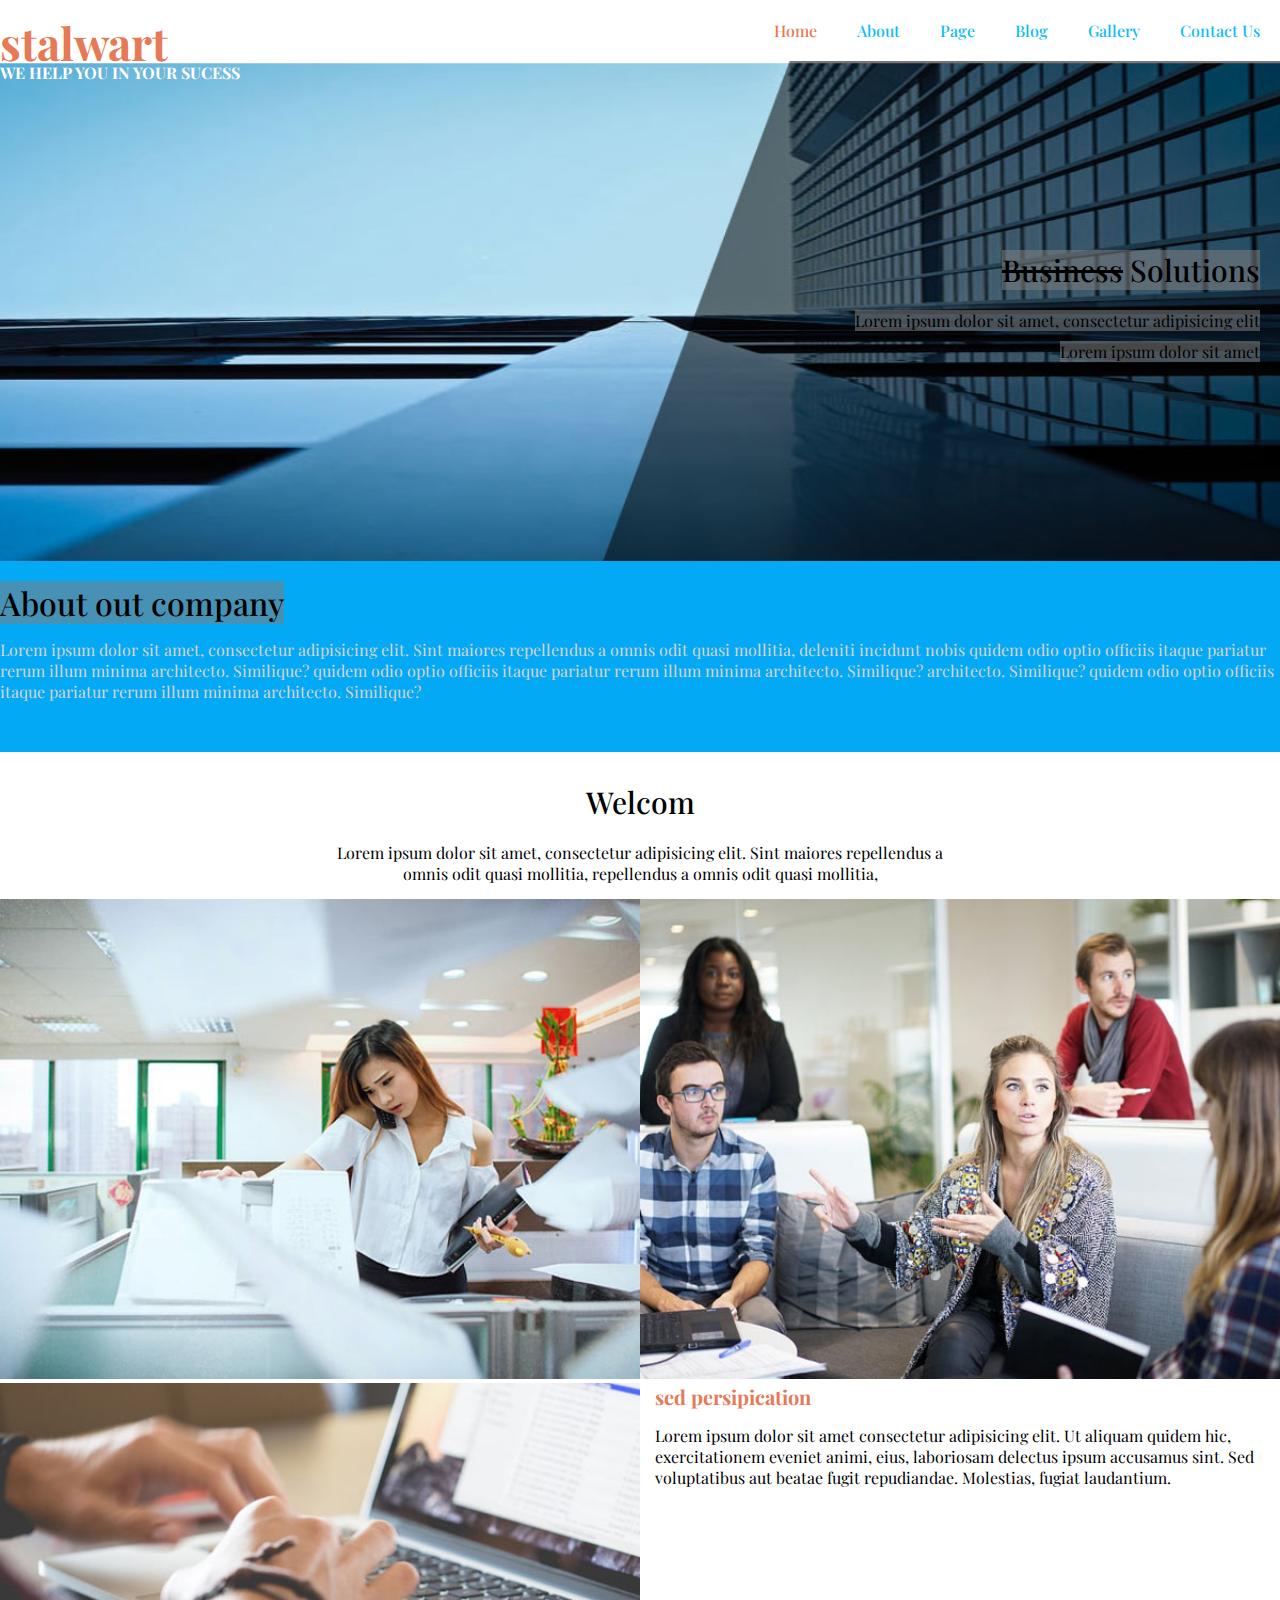
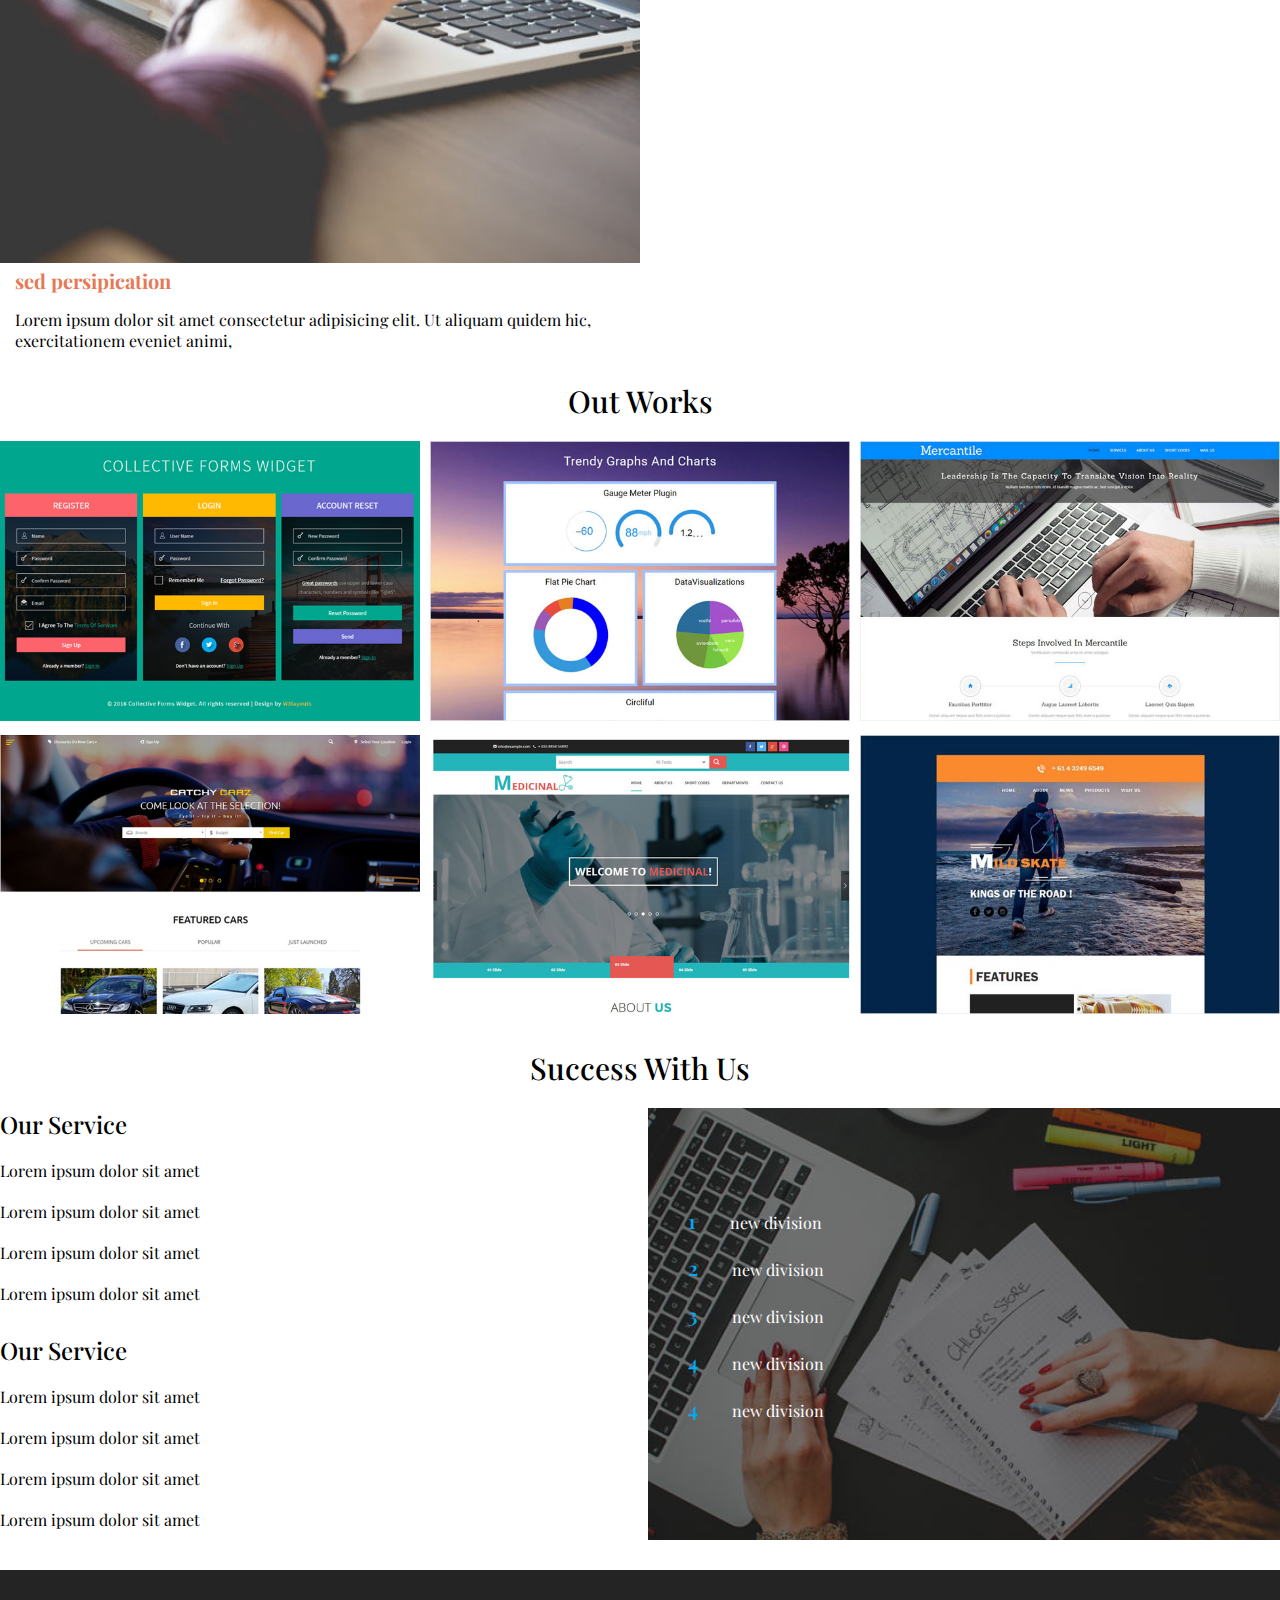
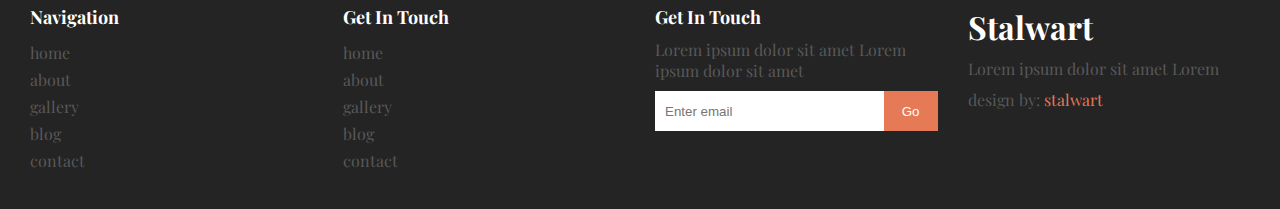
<file: BC09_STALWART_NGUYENVANTRI/index.html>
<!DOCTYPE html>
<html lang="en">
  <head>
    <meta charset="UTF-8" />
    <meta http-equiv="X-UA-Compatible" content="IE=edge" />
    <meta name="viewport" content="width=device-width, initial-scale=1.0" />
    <title>STALWART</title>
    <!-- link index.css -->
    <link rel="stylesheet" href="./css/index.css" />
    <!-- font -->
    <link href="https://fonts.googleapis.com/css2?family=Playfair+Display:ital,wght@0,400;0,500;0,700;1,400&display=swap" rel="stylesheet">
    <!-- link fontawesome -->
    <link
      rel="stylesheet"
      href="https://pro.fontawesome.com/releases/v5.10.0/css/all.css"
      integrity="sha384-AYmEC3Yw5cVb3ZcuHtOA93w35dYTsvhLPVnYs9eStHfGJvOvKxVfELGroGkvsg+p"
      crossorigin="anonymous"
    />
  </head>

  <body>
    <!-- HEADER -->
    <header>
        <div class="header__content wight-content">
            <h1 class="logo">
                stalwart
                <p>WE HELP YOU IN YOUR SUCESS</p>
              </h1>
              <nav>
                <ul>
                  <li>
                    <a href="#">home</a>
                  </li>
                  <li>
                    <a href="#">about</a>
                  </li>
                  <li>
                    <a href="#">page</a>
                  </li>
                  <li>
                    <a href="#">blog</a>
                  </li>
                  <li>
                    <a href="#">gallery</a>
                  </li>
                  <li>
                    <a href="#">contact us</a>
                  </li>
                </ul>
              </nav>
        </div>
    </header>
    <!-- END HEADER -->
    <!-- BANNER -->
    <section class="banner">
        <div class="banner__content wight-content">
            <div class="banner__content__text">
                <h1> <del>business</del> solutions</h1>
                <p>
                  Lorem ipsum dolor sit amet, consectetur adipisicing elit
                </p>
                <p>
                    Lorem ipsum dolor sit amet
                </p>
            </div>
      </div>
    </section>
    <!-- END BANNER -->
    <!-- ABOUT -->
    <section class="about">
        <div class="about__description wight-content">
            <h1>About out company</h1>
            <p>
              Lorem ipsum dolor sit amet, consectetur adipisicing elit. Sint maiores
              repellendus a omnis odit quasi mollitia, deleniti incidunt nobis
              quidem odio optio officiis itaque pariatur rerum illum minima
              architecto. Similique? quidem odio optio officiis itaque pariatur rerum illum minima
              architecto. Similique? architecto. Similique? quidem odio optio officiis itaque pariatur rerum illum minima
              architecto. Similique?
            </p>
            </p>
        </div>
    </section>
    <!-- END ABOUT -->
    <!-- WELCOM -->
    <section class="welcom">
      <h1 class="title-big">welcom</h1>
      <p>
        Lorem ipsum dolor sit amet, consectetur adipisicing elit. Sint maiores
        repellendus a omnis odit quasi mollitia, repellendus a omnis odit quasi mollitia,
      </p>
      <div class="welcom__content wight-content">
        <div class="welcom__box">
          <div class="welcom__box__item">
            <img src="./img/a1.jpg" alt="" />
          </div>
        </div>
        <div class="welcom__box">
          <div class="welcom__box__item">
            <img src="./img/a2.jpg" alt="" />
          </div>
        </div>
        <div class="welcom__box">
          <div class="welcom__box__item">
            <img src="./img/21.jpg" alt="" />
          </div>
        </div>
        <div class="welcom__box">
          <div class="welcom__box__item welcom__box__item--text ">
            <div class="welcom__box__icon">
                <i class="fas fa-angle-up"></i>
            </div>
            <div class="welcom__box__text">
                <h1>
                  sed persipication
                </h1>
                <p>
                  Lorem ipsum dolor sit amet consectetur adipisicing elit. Ut
                  aliquam quidem hic, exercitationem eveniet animi, eius, laboriosam
                  delectus ipsum accusamus sint. Sed voluptatibus aut beatae fugit
                  repudiandae. Molestias, fugiat laudantium.
                </p>
            </div>
          </div>
        </div>
        <div class="welcom__box">
            <div class="welcom__box__item welcom__box__item--text ">
                <div class="welcom__box__icon">
                    <i class="fas fa-angle-up"></i>
                </div>
                <div class="welcom__box__text">
                    <h1>
                      sed persipication
                    </h1>
                    <p>
                      Lorem ipsum dolor sit amet consectetur adipisicing elit. Ut
                      aliquam quidem hic, exercitationem eveniet animi,
                    </p>
                </div>
            </div>
          </div>
      </div>
    </section>
    <!-- END WELCOM -->
    <!-- WORKS -->
    <section class="works">
        <h1 class="title-big">out works</h1>
        <div class="works__content wight-content">
            <div class="works__box">
                <div class="works__box__item">
                    <img src="./img/p1.jpg" alt="">
                </div>
            </div>
            <div class="works__box">
                <div class="works__box__item">
                    <img src="./img/p2.jpg" alt="">
                </div>
            </div>
            <div class="works__box">
                <div class="works__box__item">
                    <img src="./img/p3.jpg" alt="">
                </div>
            </div>
            <div class="works__box">
                <div class="works__box__item">
                    <img src="./img/p4.jpg" alt="">
                </div>
            </div>
            <div class="works__box">
                <div class="works__box__item">
                    <img src="./img/p5.jpg" alt="">
                </div>
            </div>
            <div class="works__box">
                <div class="works__box__item">
                    <img src="./img/p6.jpg" alt="">
                </div>
            </div>
        </div>
    </section>
    <!-- END WORKS -->
    <!-- SUCCEED -->
    <section class="succeed">
        <h1 class="title-big">success with us</h1>
        <div class="succeed__content wight-content">
            <div class="succeed__box">
                <div class="succeed__box__item">
                    <h2>our service</h2>
                    <ul>
                        <li>
                            <a href="#">Lorem ipsum dolor sit amet</a>
                        </li>
                        <li>
                            <a href="#">Lorem ipsum dolor sit amet</a>
                        </li>
                        <li>
                            <a href="#">Lorem ipsum dolor sit amet</a>
                        </li>
                        <li>
                            <a href="#">Lorem ipsum dolor sit amet</a>
                        </li>
                    </ul>
                    <h2>our service</h2>
                    <ul>
                        <li>
                            <a href="#">Lorem ipsum dolor sit amet</a>
                        </li>
                        <li>
                            <a href="#">Lorem ipsum dolor sit amet</a>
                        </li>
                        <li>
                            <a href="#">Lorem ipsum dolor sit amet</a>
                        </li>
                        <li>
                            <a href="#">Lorem ipsum dolor sit amet</a>
                        </li>
                    </ul>
                </div>
            </div>
            <div class="succeed__box">
                <div class="succeed__box__item">
                   <!-- <img src="./img/index-serives.jpg" alt=""> -->
                   <ul>
                       <li>
                           <span>1</span>
                           <a href="">new division</a>
                        </li>
                       <li>
                           <span>2</span>
                           <a href="">new division</a>
                        </li>
                       <li>
                           <span>3</span>
                           <a href="">new division</a>
                        </li>
                       <li>
                           <span>4</span>
                           <a href="">new division</a>
                        </li>
                       <li>
                           <span>4</span>
                           <a href="">new division</a>
                        </li>
                   </ul>
                </div>
            </div>
        </div>
    </section>
    <!-- END SUCCEED -->
    <!-- FOOTER -->
    <footer>
        <div class="footer__content wight-content">
            <div class="footer__col">
                <div class="footer__col__item">
                    <h2>navigation</h2>
                    <ul>
                        <li><a href="">home</a></li>
                        <li><a href="">about</a></li>
                        <li><a href="">gallery</a></li>
                        <li><a href="">blog</a></li>
                        <li><a href="">contact</a></li>
                    </ul>
                </div>
            </div>
            <div class="footer__col">
                <div class="footer__col__item">
                    <h2>get in touch</h2>
                    <ul>
                        <li><a href="">home</a></li>
                        <li><a href="">about</a></li>
                        <li><a href="">gallery</a></li>
                        <li><a href="">blog</a></li>
                        <li><a href="">contact</a></li>
                    </ul>
                </div>
            </div>
            <div class="footer__col">
                <div class="footer__col__item">
                    <h2>get in touch</h2>
                    <p>Lorem ipsum dolor sit amet Lorem ipsum dolor sit amet</p>
                    <form action="">
                        <input type="email" placeholder="Enter email">
                        <input type="button" value="Go">
                    </form>
                </div>
            </div>
            <div class="footer__col">
                <div class="footer__col__item">
                    <h1>stalwart</h1>
                    <p>Lorem ipsum dolor sit amet Lorem
                    </p>
                    <p>design by: <a href="">stalwart</a></p>
                </div>
            </div>
        </div>
    </footer>
    <!-- END FOOTER -->
  </body>
</html>
</file>
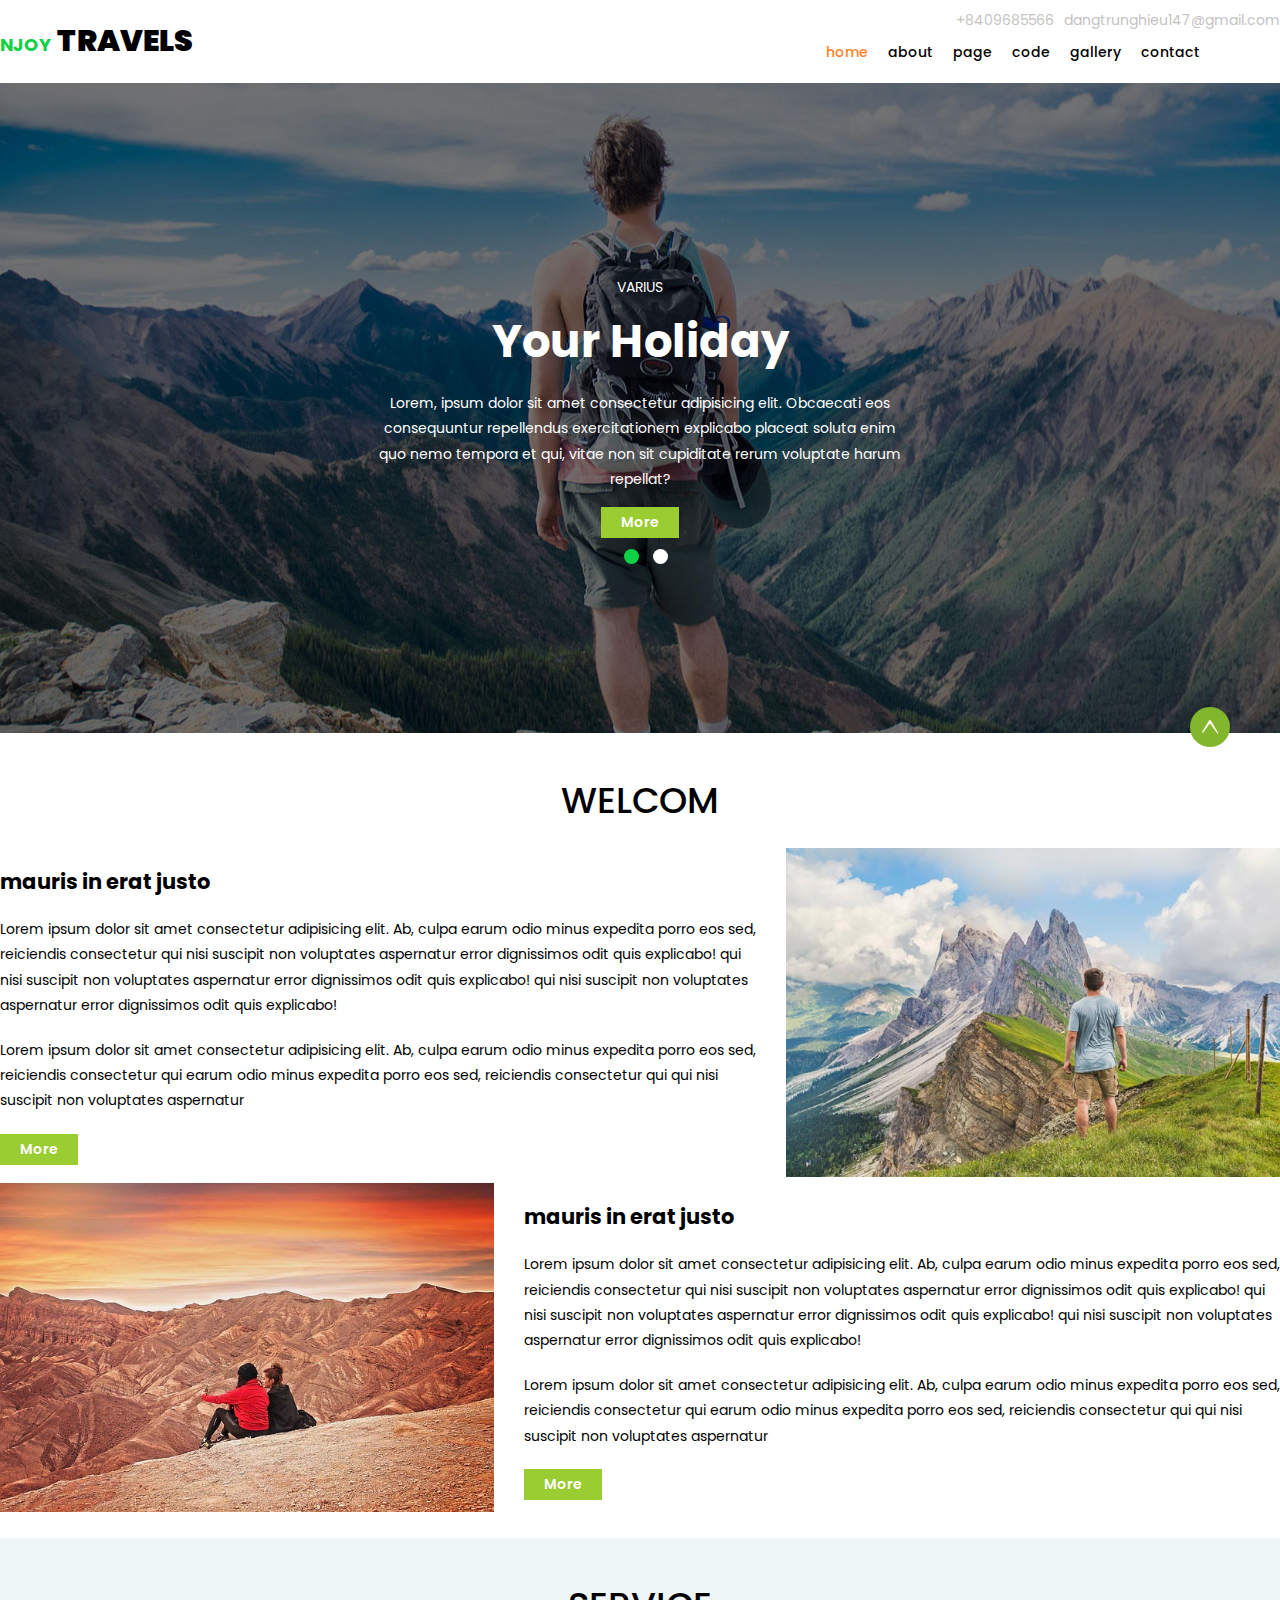
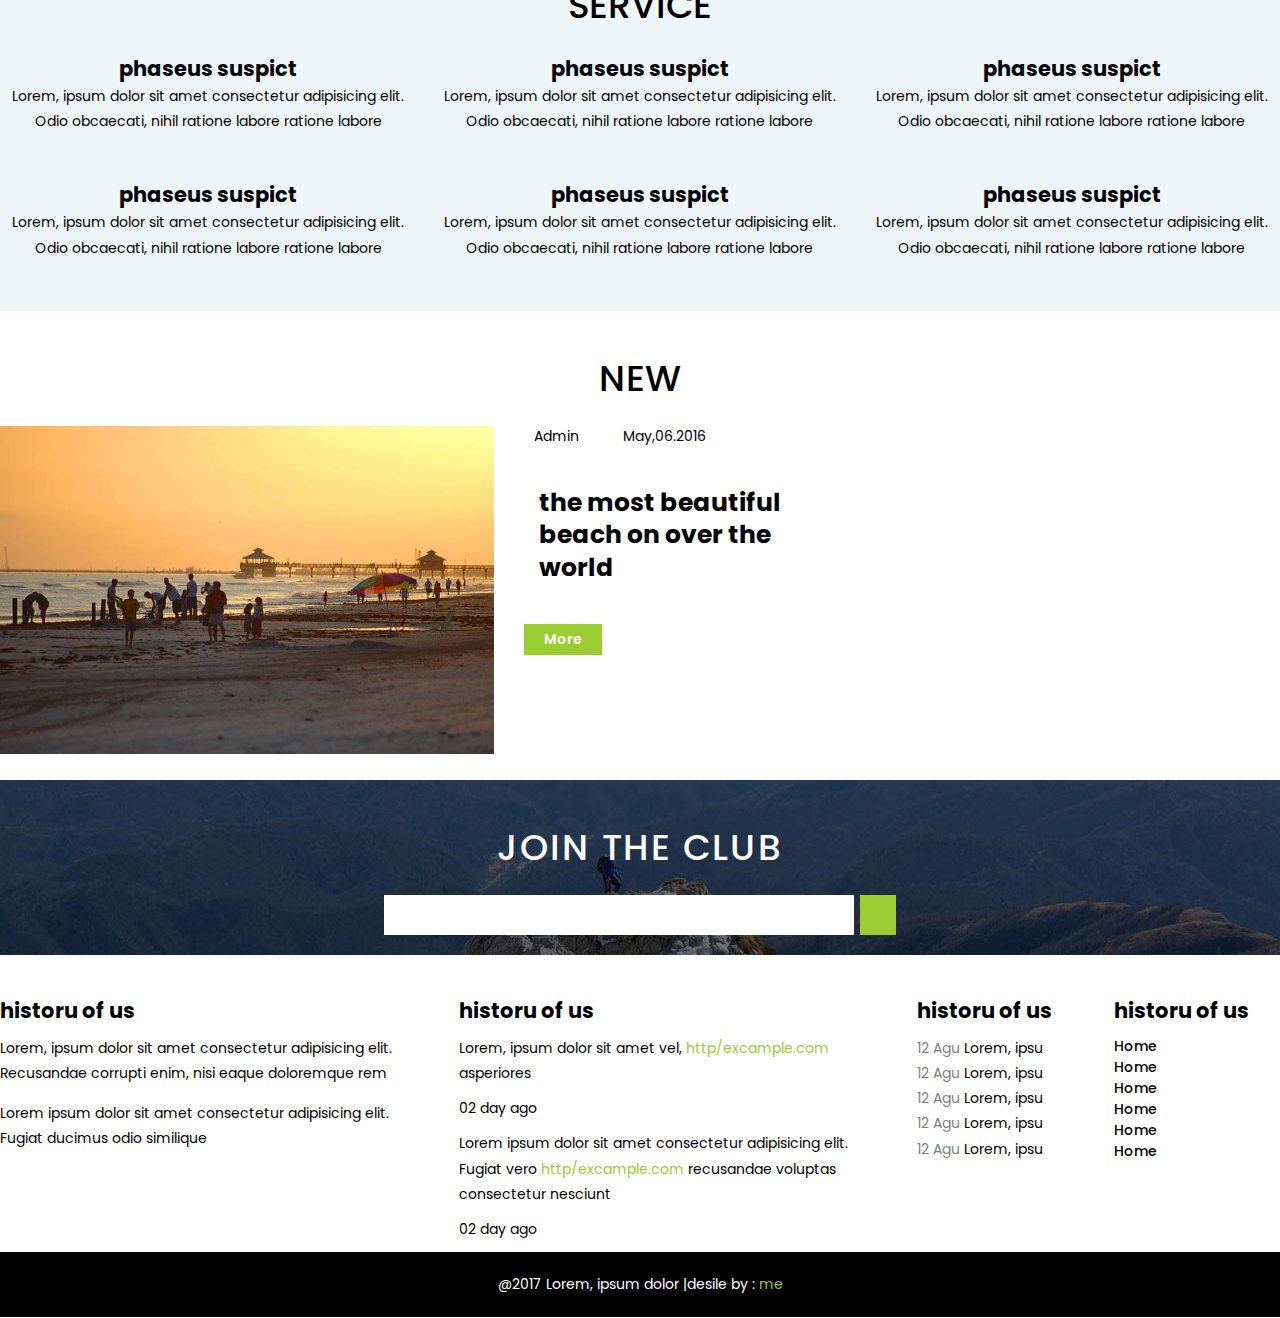
<file: BC09_TRAVEL_NGUYENVANTRI/index.html>
<!DOCTYPE html>
<html lang="en">
  <head>
    <meta charset="UTF-8" />
    <meta http-equiv="X-UA-Compatible" content="IE=edge" />
    <meta name="viewport" content="width=device-width, initial-scale=1.0" />
    <title>TRAVEL</title>
    <!-- font -->
    <link rel="preconnect" href="https://fonts.gstatic.com" />
    <link
      href="https://fonts.googleapis.com/css2?family=Poppins:ital,wght@0,400;0,500;0,600;1,400&display=swap"
      rel="stylesheet"
    />
    <!-- link index.css -->
    <link rel="stylesheet" href="./css/index.css" />
    <!-- link fontawesome -->
    <link
      rel="stylesheet"
      href="https://pro.fontawesome.com/releases/v5.10.0/css/all.css"
      integrity="sha384-AYmEC3Yw5cVb3ZcuHtOA93w35dYTsvhLPVnYs9eStHfGJvOvKxVfELGroGkvsg+p"
      crossorigin="anonymous"
    />
  </head>

  <body>
    <!-- HEADER -->
    <header>
      <div class="header__content width-content">
        <h1 class="logo">
          <span>NJOY</span>
          <b>TRAVELS</b>
        </h1>
        <div class="header__right">
          <div class="header__contact">
            <a href="tel:+8409685566">
              <i class="fas fa-phone"></i>
              +8409685566
            </a>
            <a href="mailto:dangtrunghieu147@gmail.com">
              <i class="fas fa-envelope"></i>
              dangtrunghieu147@gmail.com
            </a>
          </div>
          <nav>
            <ul>
              <li class="active">
                <a href="">home</a>
              </li>
              <li>
                <a href="">about</a>
              </li>
              <li>
                <a href="">page</a>
              </li>
              <li>
                <a href="">code</a>
              </li>
              <li>
                <a href="">gallery</a>
              </li>
              <li>
                <a href="">contact</a>
              </li>
            </ul>
            <div class="header__social">
              <a href="">
                <i class="fab fa-google-plus"></i>
              </a>
              <a href="">
                <i class="fab fa-linkedin-in"></i>
              </a>
              <a href="">
                <i class="fab fa-twitter"></i>
              </a>
              <a href="">
                <i class="fab fa-facebook"></i>
              </a>
            </div>
          </nav>
        </div>
      </div>
    </header>
    <!-- END HEADER -->
    <!-- CARAUSEL -->
    <section class="carausel">
      <div class="carausel__item">
        <div class="carausel__item__content">
          <span>VARIUS</span>
          <h1>Your Holiday</h1>
          <p>
            Lorem, ipsum dolor sit amet consectetur adipisicing elit. Obcaecati
            eos consequuntur repellendus exercitationem explicabo placeat soluta
            enim quo nemo tempora et qui, vitae non sit cupiditate rerum
            voluptate harum repellat?
          </p>
          <a href="" class="btn">More</a>
        </div>
      </div>
      <div class="carausel__dot">
        <span class="active"></span>
        <span></span>
      </div>
      <div class="carausel__arrow">
        <img src="./img/arrow.png" alt="" />
      </div>
    </section>
    <!-- END CARAUSEL -->
    <!-- WELCOM -->
    <section class="welcom">
      <h1 class="title-big">welcom</h1>
      <div class="welcom__content width-content">
        <div class="welcom__item">
          <div class="welcom__item__left">
            <h2>mauris in erat justo</h2>
            <p>
              Lorem ipsum dolor sit amet consectetur adipisicing elit. Ab, culpa
              earum odio minus expedita porro eos sed, reiciendis consectetur
              qui nisi suscipit non voluptates aspernatur error dignissimos odit
              quis explicabo! qui nisi suscipit non voluptates aspernatur error
              dignissimos odit quis explicabo! qui nisi suscipit non voluptates
              aspernatur error dignissimos odit quis explicabo!
            </p>
            <p>
              Lorem ipsum dolor sit amet consectetur adipisicing elit. Ab, culpa
              earum odio minus expedita porro eos sed, reiciendis consectetur
              qui earum odio minus expedita porro eos sed, reiciendis
              consectetur qui qui nisi suscipit non voluptates aspernatur
            </p>
            <a href="" class="btn">More</a>
          </div>
          <div class="welcom__item__right">
            <img src="./img/2.jpg" alt="" />
          </div>
        </div>
        <div class="welcom__item">
          <div class="welcom__item__left">
            <h2>mauris in erat justo</h2>
            <p>
              Lorem ipsum dolor sit amet consectetur adipisicing elit. Ab, culpa
              earum odio minus expedita porro eos sed, reiciendis consectetur
              qui nisi suscipit non voluptates aspernatur error dignissimos odit
              quis explicabo! qui nisi suscipit non voluptates aspernatur error
              dignissimos odit quis explicabo! qui nisi suscipit non voluptates
              aspernatur error dignissimos odit quis explicabo!
            </p>
            <p>
              Lorem ipsum dolor sit amet consectetur adipisicing elit. Ab, culpa
              earum odio minus expedita porro eos sed, reiciendis consectetur
              qui earum odio minus expedita porro eos sed, reiciendis
              consectetur qui qui nisi suscipit non voluptates aspernatur
            </p>
            <a href="" class="btn">More</a>
          </div>
          <div class="welcom__item__right">
            <img src="./img/3.jpg" alt="" />
          </div>
        </div>
        <div class="welcom__arrow arrow-position">
          <img src="./img/arrow.png" alt="" />
        </div>
      </div>
    </section>
    <!-- END WELCOM -->
    <!-- SERVICES -->
    <section class="service">
      <h1 class="title-big">service</h1>
      <div class="service__content width-content">
        <div class="service__item">
          <i class="fas fa-anchor"></i>
          <div class="service__item__content">
            <h2>phaseus suspict</h2>
            <p>
              Lorem, ipsum dolor sit amet consectetur adipisicing elit. Odio
              obcaecati, nihil ratione labore ratione labore
            </p>
          </div>
        </div>
        <div class="service__item">
          <i class="fas fa-anchor"></i>
          <div class="service__item__content">
            <h2>phaseus suspict</h2>
            <p>
              Lorem, ipsum dolor sit amet consectetur adipisicing elit. Odio
              obcaecati, nihil ratione labore ratione labore
            </p>
          </div>
        </div>
        <div class="service__item">
          <i class="fas fa-anchor"></i>
          <div class="service__item__content">
            <h2>phaseus suspict</h2>
            <p>
              Lorem, ipsum dolor sit amet consectetur adipisicing elit. Odio
              obcaecati, nihil ratione labore ratione labore
            </p>
          </div>
        </div>
        <div class="service__item">
          <i class="fas fa-anchor"></i>
          <div class="service__item__content">
            <h2>phaseus suspict</h2>
            <p>
              Lorem, ipsum dolor sit amet consectetur adipisicing elit. Odio
              obcaecati, nihil ratione labore ratione labore
            </p>
          </div>
        </div>
        <div class="service__item">
          <i class="fas fa-anchor"></i>
          <div class="service__item__content">
            <h2>phaseus suspict</h2>
            <p>
              Lorem, ipsum dolor sit amet consectetur adipisicing elit. Odio
              obcaecati, nihil ratione labore ratione labore
            </p>
          </div>
        </div>
        <div class="service__item">
          <i class="fas fa-anchor"></i>
          <div class="service__item__content">
            <h2>phaseus suspict</h2>
            <p>
              Lorem, ipsum dolor sit amet consectetur adipisicing elit. Odio
              obcaecati, nihil ratione labore ratione labore
            </p>
          </div>
        </div>
        <div class="service__arrow arrow-position">
          <img src="./img/arrow.png" alt="" />
        </div>
      </div>
    </section>
    <!-- END SERVICE -->
    <!-- NEWS -->
    <section class="news">
      <h1 class="title-big">new</h1>
      <div class="width-content">
        <div class="news__content">
          <div class="news__left">
            <img src="./img/4.jpg" alt="" />
          </div>
          <div class="news__right">
            <div class="news__right-info">
              <span><i class="fas fa-user"></i>Admin</span>
              <span><i class="fas fa-calendar-times"></i>May,06.2016</span>
            </div>
            <h1>the most beautiful beach on over the world</h1>
            <a href="" class="btn">More</a>
          </div>
          <div class="arrow-position">
            <img src="./img/arrow.png" alt="" />
          </div>
        </div>
      </div>
    </section>
    <!-- END NEWS -->
    <!-- SUBCRIBE -->
    <section class="subcribe">
      <div class="subcribe__content width-content">
        <h1 class="title-big">join the club</h1>
        <form class="subcribe__form">
          <input type="email" />
          <button>
            <i class="fab fa-telegram-plane"></i>
          </button>
        </form>
        <div class="arrow-position">
          <img src="./img/arrow.png" alt="" />
        </div>
      </div>
    </section>
    <!-- END SUBCRIBE -->
    <!-- FOOTER -->
    <footer>
        <div class="footer__width-content width-content">
            <div class="footer__content ">
              <div class="footer__item">
                <h2>historu of us</h2>
                <p>
                  Lorem, ipsum dolor sit amet consectetur adipisicing elit. Recusandae
                  corrupti enim, nisi eaque doloremque rem
                </p>
                <p>
                  Lorem ipsum dolor sit amet consectetur adipisicing elit. Fugiat
                   ducimus odio similique
                </p>
              </div>
              <div class="footer__item">
                <h2>historu of us</h2>
                <p>
                  Lorem, ipsum dolor sit amet 
                  vel, <a href="">http/excample.com</a>  asperiores 
                </p>
                <p class="twiter"><i class="fab fa-twitter" aria-hidden="true"></i> 02 day ago</p>
                <p>
                  Lorem ipsum dolor sit amet consectetur adipisicing elit. Fugiat
                  vero  <a href="">http/excample.com</a>  recusandae voluptas consectetur nesciunt
                </p>
                <p  class="twiter"><i class="fab fa-twitter" aria-hidden="true"></i> 02 day ago</p>
              </div>
              <div class="footer__item">
                <h2>historu of us</h2>
                <p><span>12 Agu</span>  Lorem, ipsu</p>
                <p><span>12 Agu</span>  Lorem, ipsu</p>
                <p><span>12 Agu</span>  Lorem, ipsu</p>
                <p><span>12 Agu</span>  Lorem, ipsu</p>
                <p><span>12 Agu</span>  Lorem, ipsu</p>
              </div>
              <div class="footer__item">
                <h2>historu of us</h2>
                <ul>
                  <li>
                    <a href="http://">Home</a>
                  </li>
                  <li>
                    <a href="http://">Home</a>
                  </li>
                  <li>
                    <a href="http://">Home</a>
                  </li>
                  <li>
                    <a href="http://">Home</a>
                  </li>
                  <li>
                    <a href="http://">Home</a>
                  </li>
                  <li>
                    <a href="http://">Home</a>
                  </li>
                </ul>
              </div>
            </div>
        </div>
        <div class="footer__bot">
            <div class="width-content">
                <p>@2017 Lorem, ipsum dolor 
                    |desile by : <a href="http://">me</a> 
                </p>
                <div class="arrow-position">
                    <img src="./img/arrow.png" alt="">
                </div>
            </div>
        </div>
    </footer>
    <!-- END FOOTER -->
  </body>
</html>
</file>
<file: BC09_STALWART_NGUYENVANTRI/css/index.css>
/* GLOBAL */
 *{
     box-sizing: border-box;
     margin: 0;
     padding: 0;
 }
 html,body{
    font-family: 'Playfair Display', serif;
    font-size: 16px;
 }
 ul{
     list-style: none;
 }
 a{
     text-decoration: none;
     transition: all 0.3s ease-in;
     display: inline-block;
 }
 a:hover{
     color: #e67956;
 }
 .clear{
    clear: both;
}
.wight-content{
    max-width: 1280px;
    margin: 0 auto;
}
.title-big{
    font-size: 30px;
    font-weight: 500;
    color: black;
    text-align: center;
    text-transform: capitalize;
    margin-bottom: 20px;
}
.title-big + p{
    text-align: center;
    max-width: 50%;
    margin: 0 auto;
    margin-bottom: 15px;
}
section{
    margin: 30px 0;
}
/* HEADER*/
header{
    background-color:white;
}
header h1{
    font-size: 45px;
    color: #e67956;
    transform: translateY(20px);
    position: relative;
    z-index: 9;
    line-height: 1;
}
header p{
    font-size: 16px;
    color: #fff;
}
.header__content{
    display: flex;
    align-items: center;
    justify-content: space-between;
}
nav ul{
    display: flex;
    align-items: center;
}
nav ul a{
    color: rgb(12, 189, 243);
    font-size: 16px;
    text-transform:capitalize;
    font-weight: 500;
    padding: 20px;
}
nav ul li:first-child a {
    color: #e67956;

}
/* BANNER */

.banner{
    background-image: url(../img/banner.jpg);
    background-position: center center;
    background-repeat: no-repeat;
    background-size: cover;
    margin: 0;
}
.banner__content{
    height: 500px;
    width: 100%;
    display: flex;
    align-items: flex-end;
    flex-direction: column;
    justify-content:center;
}
.banner img{
    width: 100%;
}
.banner__content__text{
    text-align: right;
    padding-right: 20px;
}
.banner__content__text *{
    background-color: rgba(128, 128, 128, 0.548);
    width: max-content;
    margin-left: auto;
}
.banner__content__text h1{
    text-transform: capitalize;
    font-size: 30px;
    color: black;
    margin-bottom: 20px;
    font-weight: 500;
}
.banner__content__text h1 del{
    background: transparent;
}
.banner__content__text p{
    margin-bottom: 10px;
}
/* ABOUT */
.about{
    background: #03a9f4;
    color: #d8d3d3;
    padding: 20px 0 50px 0;
    margin: 0;
}
.about__description h1{
    display: inline-block;
    background-color: rgba(128, 128, 128, 0.548);
    margin-bottom: 15px;
    color: black;
    font-weight: 500;
}
/* WELCOM */
.welcom{

}
.welcom__content{
    display: grid;
    grid-template-columns: 1fr 1fr ;
}
.welcom__box__icon{
    color: #03a9f4;
    padding-left: 5px;
    padding-right: 10px;
    font-size: 25px;
    line-height: 1;
}
.welcom__box__item--text{
    display: flex;
    align-items: flex-start;
}
.welcom__box__item h1{
    font-size: 20px;
    color: #e67956;
    margin-bottom: 15px;
}
.welcom__box img{
    width: 100%;
}
/* WORKS */
.works__content{
    display: grid;
    grid-template-columns: 1fr 1fr 1fr;
    gap: 10px;
}
.works__box__item img{
    width: 100%;
}
/* SUCCEED */
.succeed__content{
    display: grid;
    grid-template-columns: 1fr 1fr;
    gap:15px
}
.succeed__box:last-child{
    background: url(../img/index-serives.jpg);
    background-position: center;
    background-repeat: no-repeat;
    background-size: cover;
    display: flex;
    justify-content: center;
    flex-direction: column;
    padding: 0 40px;
}
.succeed__box:last-child li a{
    color: white;
}
.succeed__box:last-child li span{
    color: #03a9f4;
    font-weight: 600;
    font-size: 20px;
    padding-right: 30px;
}
.succeed__box__item img{
    width: 100%;
}
.succeed__box__item h2{
    text-transform: capitalize;
    font-weight: 500;
    margin-bottom: 10px;
}
.succeed__box__item  ul:first-of-type {
    margin-bottom: 20px;
}
.succeed__box__item ul li{
    padding: 10px 0;
}
.succeed__box__item ul li a{
    color: black;
}
.succeed__box__item ul li a:hover{
    color: #e67956;
}
/* FOOTER */
footer{
    background: #242424;
    padding: 20px 0;
}
footer h2{
    color: white;
    text-transform: capitalize;
    margin-bottom: 10px;
    font-size: 18px;
}
footer h1{
    color: white;
    text-transform: capitalize;
    margin-bottom: 10px;
}
.footer__content{
    padding: 0 15px;
    display: flex;
}
.footer__col{
    width: 25%;
    padding: 15px;
}
.footer__col__item li{
    padding: 3px 0;
}
.footer__col__item a,.footer__col__item p{
    color: #585858;
}
.footer__col__item p{
    margin-bottom: 10px;
}
.footer__col__item p a{
    color: #e67956;
}
.footer__col__item a:hover{
    color: #e67956;
}
footer form{
    display: flex;
    align-items: stretch;
}
footer form input{
    height: 40px;
    outline: none;
    padding: 0 10px;
    border: none;
}
footer form input[type=email]{
    flex: 1;
}
footer form input[type=button]{
    color: white;
    background: #e67956;
    padding: 0 18px;
    border: none;
    outline: none;
    cursor: pointer;
}
</file>
<file: BC09_TRAVEL_NGUYENVANTRI/css/index.css>
/* GLOBAL */
 *{
     box-sizing: border-box;
     margin: 0;
     padding: 0;
 }
 html,body{
    font-family: 'Poppins', sans-serif;
    font-size: 14px;
 }
 ul{
     list-style: none;
 }
 a{ 
     color: #000;
     transition: all 0.3s ease-in;
     text-decoration: none;
 }
 a:hover{
     color: #ff7f27;
 }
 p{
     line-height: 1.8;
 }
 .width-content{
    max-width: 1280px;
    margin: 0 auto;
 }
 .btn{
     color: white;
     display: inline-block;
     padding: 5px 20px;
     font-weight: 600;
     background: yellowgreen;
 }
 .btn:hover{
     background: #587f07;
     color: white;
 }
 section{
     padding-top: 40px;
     padding-bottom: 20px;
 }
 .title-big{
    font-size: 36px;
    font-weight: 500;
    text-align: center;
    margin-bottom: 20px;
    text-transform: uppercase;
 }
 .arrow-position{
    position: absolute;
    right: -50px;
    top: 40%;
    cursor: pointer;
 }
 .clear{
    clear: both;
}   
/* HEADER*/
header{
    padding-top: 10px;
    padding-bottom: 10px;
}
header .logo span{
    color: #0ed145;
    font-size: 18px;
}
header .logo b{
    font-size: 30px;
}
.header__content{
    display: flex;
    align-items: center;
    justify-content: space-between;
}

.header__contact{
    display: flex;
    align-items: center;
    justify-content: flex-end;
}
.header__contact a{
   color: #c3c3c3;
   font-size: 14px;
}
.header__contact a i{
    vertical-align: middle;
    padding-left: 10px;
}
nav{
    display: flex;
    align-items: center;
}
nav ul{
    display: flex;
    align-items: center;
}
nav ul li.active a{
    color: #ff7f27;
}
nav ul li a{
   display: inline-block;
   padding: 10px;
   font-weight: 500;
}
.header__social{
    margin-left: 30px;
}
.header__social a{
    padding-left: 10px;
}
/* CARAUSEL */
.carausel{
    position: relative;
    padding: 0;
}
.carausel__item{
    height: 650px;
    background: url(../img/1.jpg);
    background-position: center;
    background-repeat: no-repeat;
    background-size: cover;
    display: flex;
    align-items: center;
    justify-content: center;
    text-align: center;
    
}
.carausel__item__content{
    max-width: 42%;
    margin: 0 auto;
    color: white;
}
.carausel__item__content h1{
    font-size: 45px;
    margin-top: 10px;
    margin-bottom: 15px;
}
.carausel__item__content p{
    margin-bottom: 15px;
}
.carausel__item__content a{
    color: white;
    background-color: yellowgreen;
}
.carausel__dot{
    position: absolute;
    bottom: 25%;
    left: 48%;
}
.carausel__dot span{
    display: inline-block;
    width: 15px;
    height: 15px;
    background: white;
    border-radius: 50%;
    cursor: pointer;
}
.carausel__dot span.active{
    background: #0ed145;
    margin: 0 10px;
}
.carausel__arrow{
    position: absolute;
    bottom: -20px;
    right: 50px;
}
/* WELCOM */
.welcom__content{
    position: relative;
}
.welcom__item{
    display: flex;
    align-items: center;
    margin: 0 -15px;
}
.welcom__item:nth-child(2) .welcom__item__right{
    order: 1;
}
.welcom__item:nth-child(2) .welcom__item__left{
    order: 2;
}
.welcom__item img{
    width: 100%;
}
.welcom__item__left{
    width: 60%;
    padding: 0 15px;
}
.welcom__item__left h2{
    margin-bottom: 20px;
}
.welcom__item__left p{
    margin-bottom: 20px;
}
.welcom__item__right{
    width: 40%;
    padding: 0 15px;
}
/* SERVICE */
.service{
    background: rgba(119, 178, 196, 0.116);
}
.service__content{
    display: grid;
    grid-template-columns: 1fr 1fr 1fr;
    gap: 15px;
    position: relative;
}
.service__item{
    text-align: center;
    margin-bottom: 30px;
}
.footer__item h2{
    margin-bottom: 10px;
}
.service__item i{
    width: 50px;
    height: 50px;
    line-height: 50px;
    text-align: center;
    background: white;
    color: yellowgreen;
    font-size: 20px;
    margin-bottom: 15px;
}
/* NEWS */
.news__content{
    display: flex;
    margin: 0 -15px;
    position: relative;
}
.news__left{
    width: 40%;
    padding: 0 15px;
}
.news__left img{
    width: 100%;
}
.news__right{
    width: 60%;
    padding: 0 15px;
}
.news__right h1{
    padding-left: 15px;
    font-size: 25px;
    max-width: 40%;
    line-height: 1.3;
    margin-bottom: 40px;
}
.news__right-info{
    margin-bottom: 40px;
}
.news__right-info span i{
    padding-right: 10px;
}
.news__right-info span:first-of-type{
    margin-right: 30px;
}
/* SUBCRIBE */
.subcribe{
    background: url(../img/5.jpg);
    background-repeat: no-repeat;
    background-size: cover;
    background-position: center;
}
.subcribe .title-big{
    color: white;
    letter-spacing: 2px;
}
.subcribe__form{
    display: flex;
    align-items: stretch;
    width: 40%;
    margin: 0 auto;
}
.subcribe__form input{
    height: 40px;
    border: none;
    outline: none;
    flex: 1;
    font-size: 18px;
    padding: 10px;
}
.subcribe__content{
    position: relative;
}
.subcribe__form button{
    padding: 0 18px;
    background: yellowgreen;
    color: white;
    border: none;
    outline: none;
    margin-left: 6px;
    cursor: pointer;
}
/* FOOTER */
footer{
    padding-top: 40px;
}
footer p a{
    color: yellowgreen

}
footer p span{
    color: gray;

}
footer li a{
    color: black;
    font-weight: 500;

}
footer p.twiter{
    margin: 10px 0;
}
.footer__content{
    display: flex;
    margin: 0 -15px;
}
.footer__item{
    padding: 0 15px;
}
.footer__item:first-of-type{
    width: 35%;
}
.footer__item:first-of-type p:first-of-type{
    margin-bottom: 15px;
}
.footer__item:nth-of-type(2){
    width: 35%;
}
.footer__item:nth-of-type(3){
    width: 15%;
}
.footer__item:nth-of-type(4){
    width: 15%;
}
.footer__bot{
    padding: 20px 0;
    background-color: black;
    
}
.footer__bot p{
    color: white;
    text-align: center;

}
.footer__bot p a{
    color: yellowgreen

}
.footer__bot .width-content{
    position: relative;
}
.footer__bot .arrow-position{
    top: 0;
}
</file>
